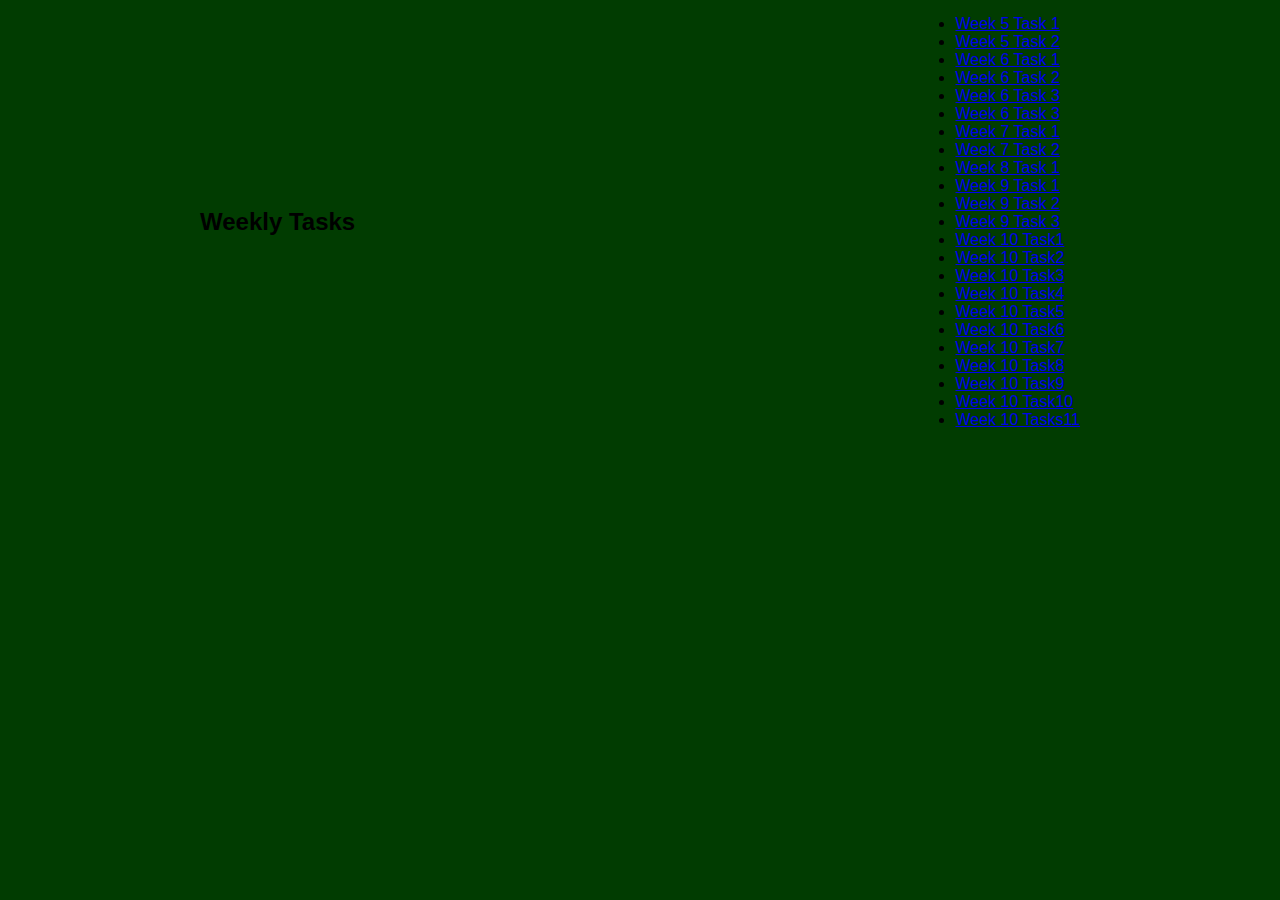
<file: html/portfolio.html>
<!DOCTYPE html>
<html lang="en">
<head>
    <meta charset="UTF-8">
    <meta name="viewport" content="width=device-width, initial-scale=1.0">
    <link rel="stylesheet" href="gallery.css">
    <link rel="stylesheet" href="footer.css">
    <link rel="stylesheet" href="style.css">
    <link rel="stylesheet" href="https://cdnjs.cloudflare.com/ajax/libs/font-awesome/5.15.4/css/all.min.css">
    <title>photoworld</title>
</head>
<body>
    <header>
        
        
<body bgclor=green>
  <h2>Weekly Tasks</h2>
  <ul>
    <li><a href=https://www.figma.com/file/aQmalOhogYwsdoRzTAJ4TW/Untitled?type=design&node-id=0-1&mode=design&t=V8xmMjTsDj6pjyos-0
    <li><a href="file:///C:/Users/Dell/Desktop/it project/task/Ex 1.html">Week 5 Task 1 </a></li>
    <li><a href="file:///C:/Users/Dell/Desktop/it project/task/exercise2.html">Week 5 Task 2 </a></li>
    

 


     
     

      <li><a href="file:///C:/Users/Dell/Desktop/it project/task/exercise1.html">Week 6 Task 1 </a></li>
      <li><a href="file:///C:/Users/Dell/Desktop/it project/task/exercise3.html">Week 6 Task 2 </a></li>
      <li><a href="file:///C:/Users/Dell/Desktop/it project/task/exercise2.html">Week 6 Task 3 </a></li>

      

       <li><a href="Lab2/Ex.3/Bus.html">Week 6 Task 3 </a></li>
  <li><a href="file:///C:/Users/Dell/Desktop/it project/task/exercise1.html">Week 7 Task 1 </a></li>
   <li><a href="file:///C:/Users/Dell/Desktop/it project/task/exercise2.html">Week 7 Task 2 </a></li>


   <li><a href="file:///C:/Users/Dell/Desktop/it project/task/task81.html">Week 8 Task 1 </a></li>
   


   <li><a href=" file:///C:/Users/Dell/Desktop/it project/task/task1.html">Week 9 Task 1 </a></li>
   <li><a href=" file:///C:/Users/Dell/Desktop/it project/task/task2.html">Week 9 Task 2 </a></li>
    <li><a href="file:///C:/Users/Dell/Desktop/it project/task/task03.html">Week 9 Task 3</a></li>

     <li><a href="file:///C:/Users/Dell/Desktop/it project/task/1.html">Week 10 Task1 </a></li>
     <li><a href=" file:///C:/Users/Dell/Desktop/it project/task/2.html">Week 10 Task2 </a></li>
     <li><a href=" file:///C:/Users/Dell/Desktop/it project/task/3.html">Week 10 Task3 </a></li>
     <li><a href=" file:///C:/Users/Dell/Desktop/it project/task/4.html">Week 10 Task4 </a></li>
     <li><a href=" file:///C:/Users/Dell/Desktop/it project/task/5.html">Week 10 Task5 </a></li>
     <li><a href=" file:///C:/Users/Dell/Desktop/it project/task/6.html">Week 10 Task6 </a></li>
     <li><a href=" file:///C:/Users/Dell/Desktop/it project/task/7.html">Week 10 Task7 </a></li>
     <li><a href=" file:///C:/Users/Dell/Desktop/it project/task/8.html">Week 10 Task8 </a></li>
     <li><a href=" file:///C:/Users/Dell/Desktop/it project/task/9.html">Week 10 Task9 </a></li>
     <li><a href=" file:///C:/Users/Dell/Desktop/it project/task10/10.html">Week 10 Task10 </a></li>
     <li><a href=" file:///C:/Users/Dell/Desktop/it project/task/11.html">Week 10 Tasks11 </a></li>
</file>
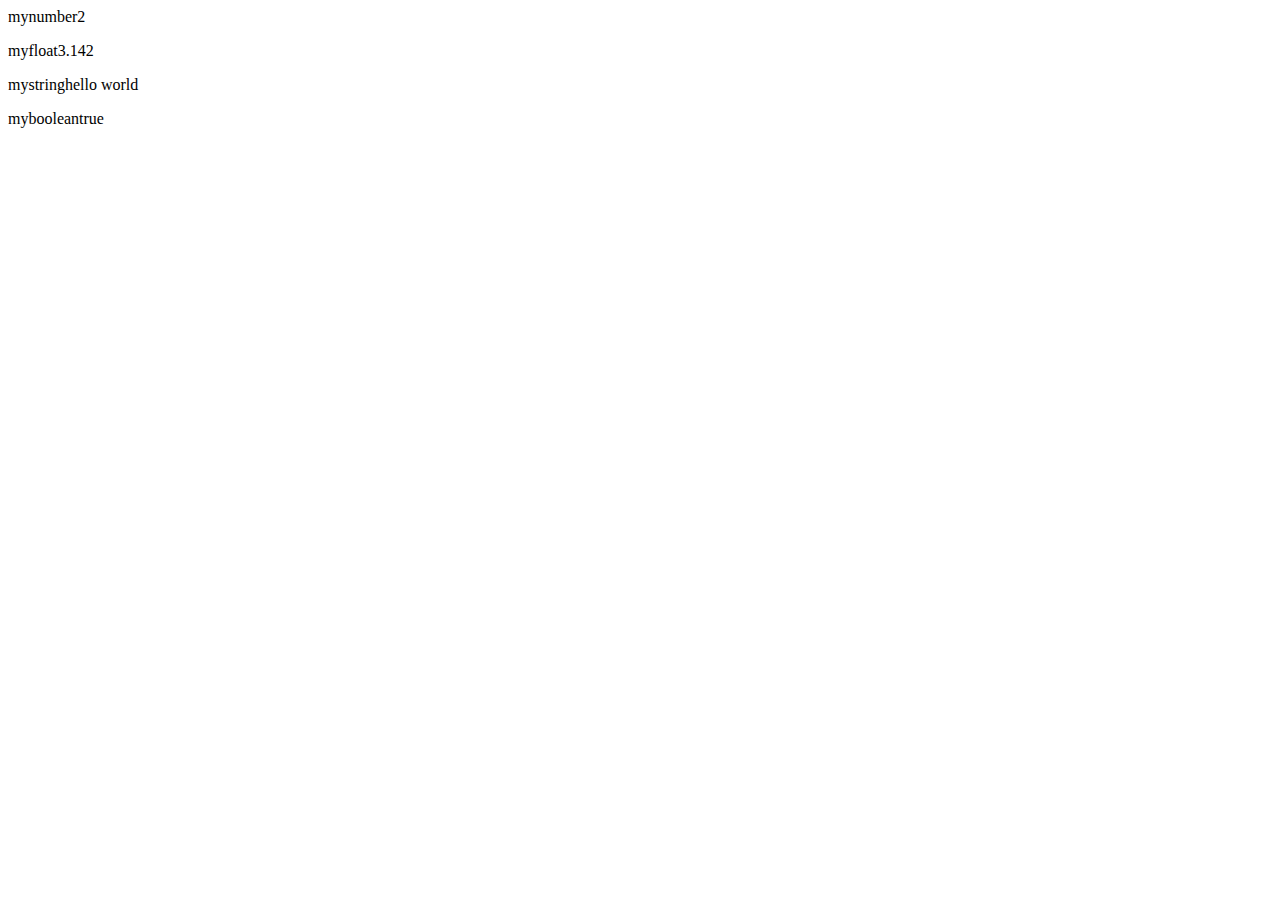
<file: task/1.html>
<html>
    <body>
        <script>
            let number=2;
            let float=3.142;
            let string="hello world";
            let boolean=true;
            document.write("<p>mynumber"+number+"</p>")
            document.write("<p>myfloat"+float+"</p>")
            document.write("<p>mystring"+string+"</p>")
            document.write("<p>myboolean"+boolean+"</p>")
        </script>
    </body>
</html>
</file>
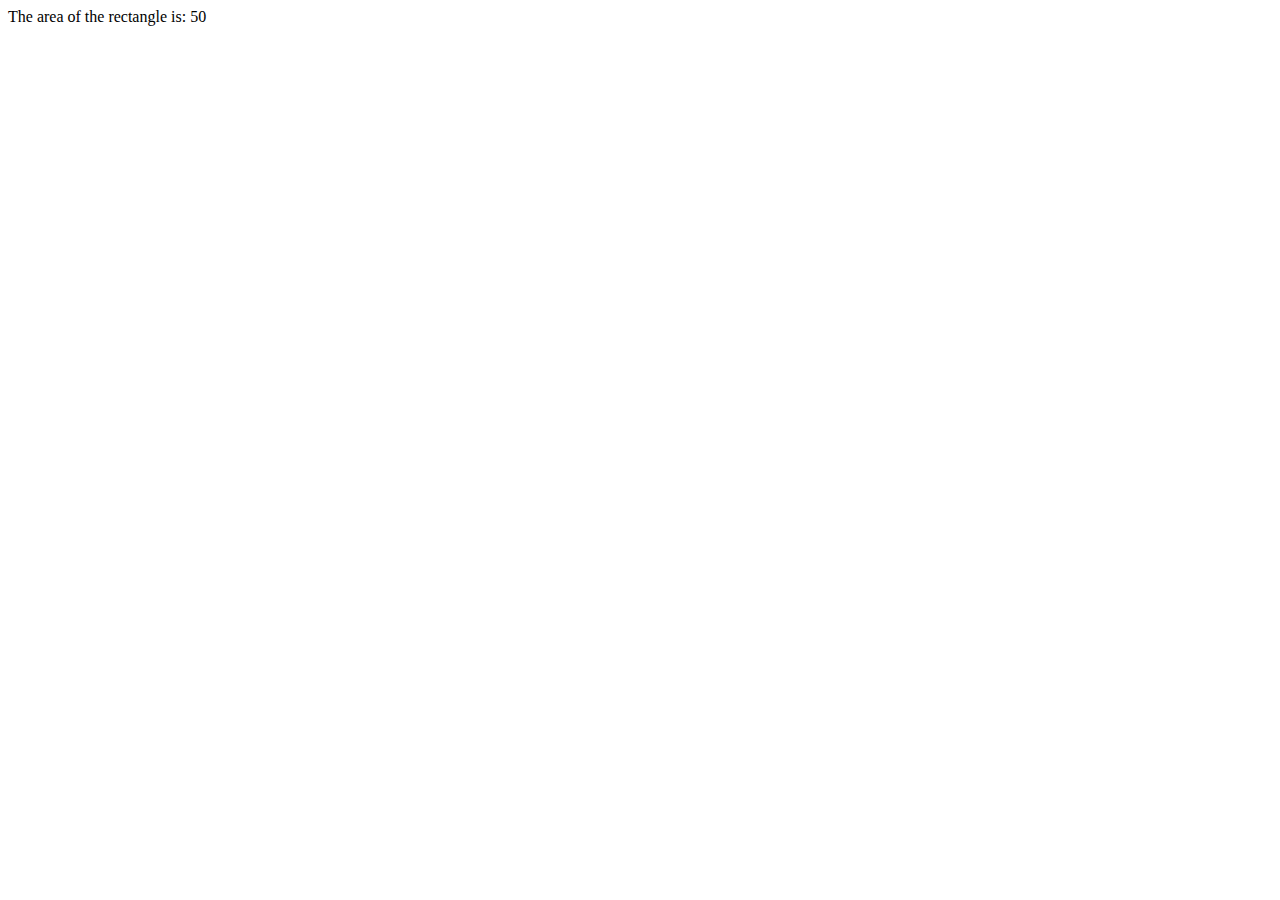
<file: task/10.html>
<html>
    <body>
        <script>
            function calculateRectangleArea(length, breadth) {
                let area = length * breadth;
                return area;
            }
            let area = calculateRectangleArea(5, 10);
            document.write(`The area of the rectangle is: ${area}`);
        </script>
    </body>
</html>
</file>
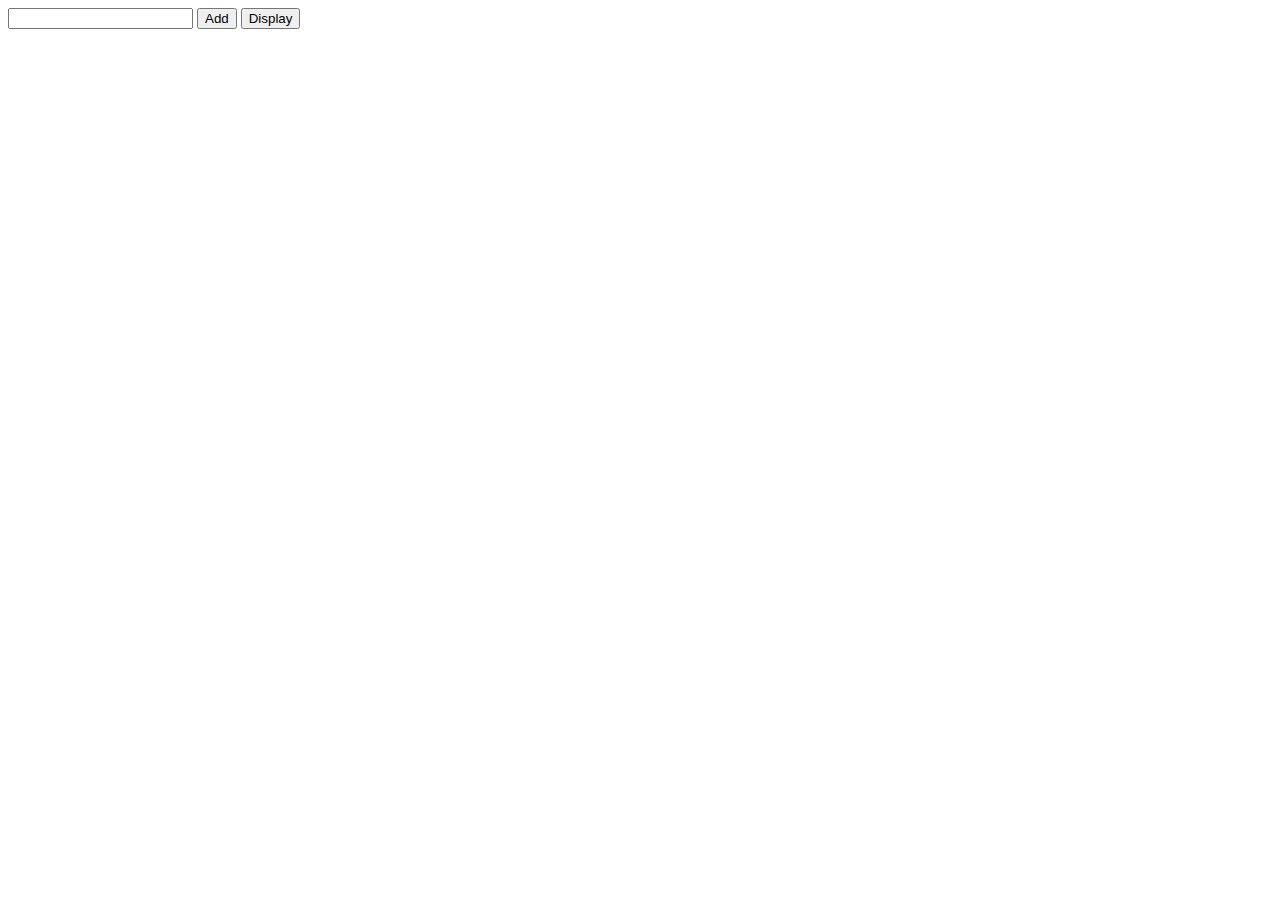
<file: task/11.html>
<htmL>
    <head>
        <title>
           question no 11
        </title>
    </head>
    <body>
        <input type="text" id="text1"></input>
        <input type="button" id="button1" value="Add" onclick="add_item_to_array();"></input>
        <input type="button" id="button2" value="Display" onclick="display_array();"></input>
        <div id="Result"></div>

        <script type="text/javascript">
            var array = [];
            var x = 0;

            function add_item_to_array() {
                array[x] = document.getElementById("text1").value;
                alert("Element: " + array[x] + " Added at index " + x);
                x++;
                document.getElementById("text1").value = "";
            }

            function display_array() {
                var e = "<hr/>";

                for (var y=0; y<array.length; y++) {
                    e += "Element " + y + " = " + array[y] + "<br/>";
                }
                document.getElementById("Result").innerHTML = e;
            }

        </script>
    </body>
</htmL>
</file>
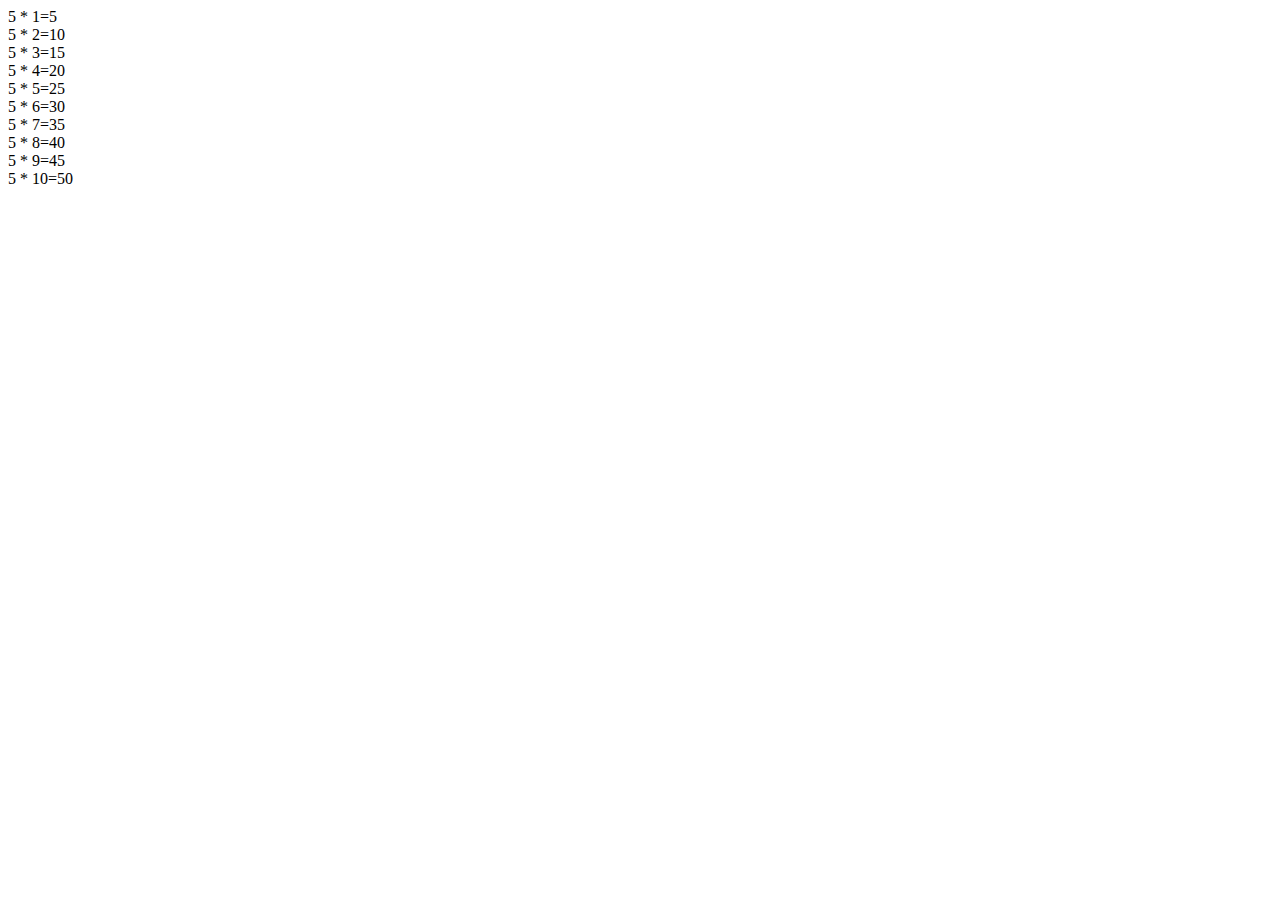
<file: task/5.html>
<html>
    <body>
        <script>
            for (let i=1; i<=10; i++){
                let result=5*i;
                document.write("5 * " + i +"="+ result +"<br>");
            }
        </script>
    </body>
</html>
</file>
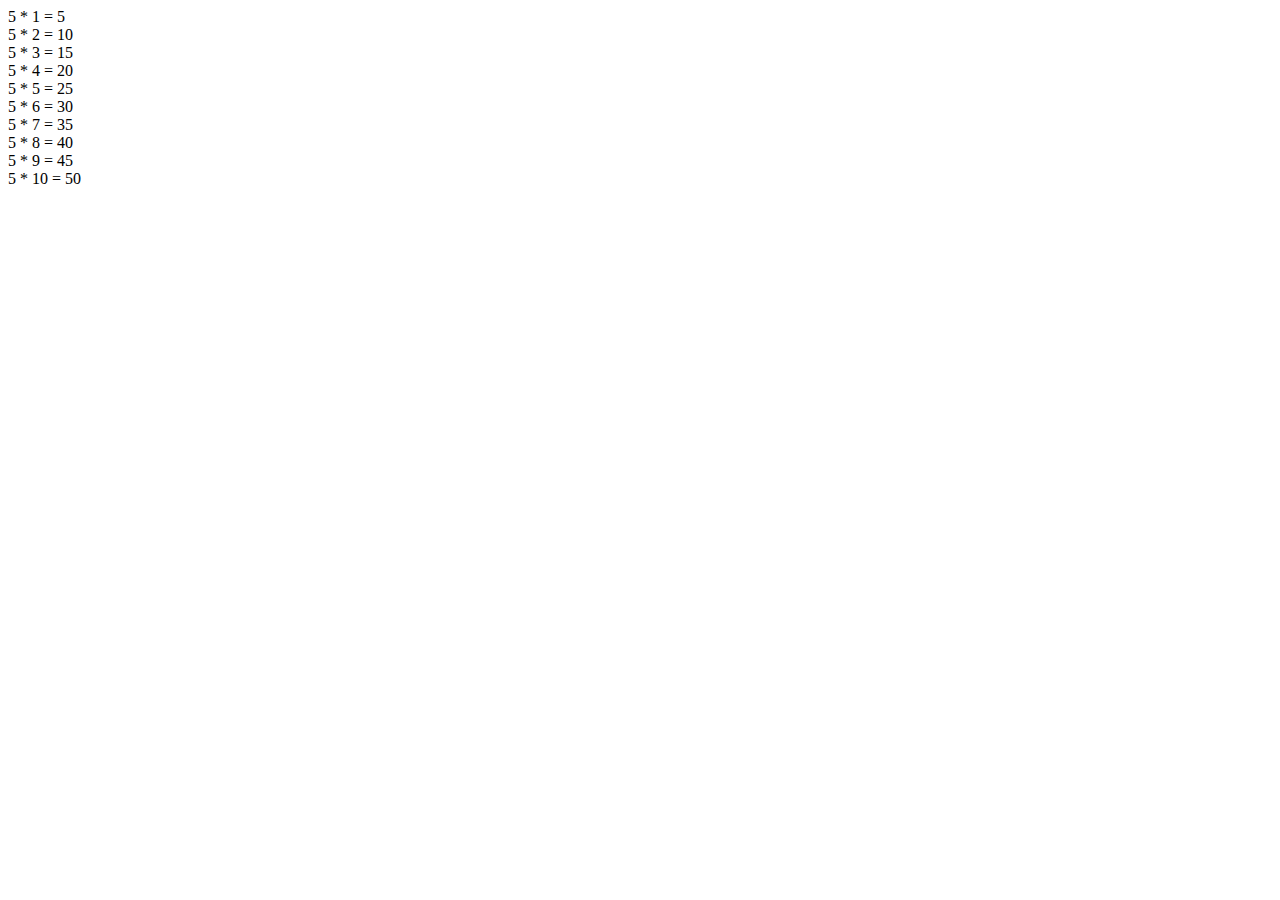
<file: task/6.html>
<htmL>
    <head>
        <title>
            Question number 6
        </title>
    </head>
    <body>
        <script type="text/javascript">
            for (var i = 1; i <= 10; i++) {
                document.write('5 * ' + i + ' = ' + (5 * i) + '<br>');
            }


        </script>
    </body>
</htmL>
</file>
<file: html/gallery.css>
/* (A) WHOLE PAGE */
 * { box-sizing: border-box; }
 body { background: rgb(1, 60, 1); } 
 
 /* (B) HEADING */
 h1 {
   margin-bottom: 10px; 
 }

 .gallery {
  
   display: grid;
   grid-template-columns: repeat(3, 1fr);
   grid-gap: 20px;
   row-gap: 30px; 
 
  
   max-width: 1000px;
   margin: 0 auto;
   overflow: hidden;
 
  
   margin-top: 100px;
 }
 

 .gallery img {
   
   width: 100%;
   height: 200px; 
   padding: 10px;
 
  
   border: 1px solid #ddd;
   background: #fff;
 
   
   object-fit: contain;
   position: relative;
 
   
   margin-bottom: 90px; 
 }
 .content {
     margin: 20px; 
     text-align: left;
     font-family: 'Lucida Sans', 'Lucida Sans Regular', 'Lucida Grande', 'Lucida Sans Unicode', Geneva, Verdana, sans-serif; /* This centers the content horizontally, adjust as needed */
   }
   
   .content h1 {
     margin-bottom: 10px; 
     
   }
   
   .content span {
     font-size: 20px;
      
   }
 

 @media only screen and (max-width: 600px) {
   .gallery {
     grid-template-columns: repeat(2, 1fr);
   }
 }
 

 .gallery img:hover {
   z-index: 9;
   transform: scale(1.3);
   
   transition: transform ease 0.5s;
 }
 
 /* (G) FULLSCREEN MODE */
 .gallery img.full {
   position: fixed;
   top: 0;
   left: 0;
   z-index: 999;
   width: 100vw;
   height: 100vh;
   object-fit: fit;
   background: rgba(0, 0, 0, 0.7);
 }
 
 .gallery img.full:hover {
   z-index: 999;
   transform: none;
 }
</file>
<file: html/footer.css>
footer {
    background-color: #333; /* Dark blue background color */
    color: #fff; /* Text color for links and content */
    padding: 20px 0; /* Add padding to the top and bottom of the footer */
  }
  
  .footer-container {
    max-width: 1200px; /* Set a maximum width for the footer content */
    margin: 0 auto; /* Center the footer content horizontally */
    display: flex; /* Use flexbox for layout */
    flex-wrap: wrap; /* Allow items to wrap to the next line if necessary */
    justify-content: space-between; /* Distribute the elements evenly */
  }
  
  /* Styles for the Navigation Links */
  .footer-nav ul {
    list-style: none;
    margin: 0;
    padding: 0;
    display: flex;
  }
  
  .footer-nav li {
    margin-right: 15px; /* Add spacing between navigation items */
  }
  
  .footer-nav a {
    color: #fff; /* Link text color */
    text-decoration: none;
  }
  
  /* Styles for the Left and Right Sections */
  .footer-left,
  .footer-right {
    width: 45%; /* Set the width for the left and right sections */
  }
  
  /* Styles for the Email Subscription Form */
  .footer-right form {
    display: flex; /* Use flexbox for form layout */
  }
  
  .footer-right input[type="email"] {
    flex: 1; /* Allow the input to expand to fill available space */
    padding: 5px; /* Add padding to the input field */
    margin-right: 5px; /* Add spacing between the input and the submit button */
  }
  
  .footer-right input[type="submit"] {
    background-color: #fff; /* White background color for the submit button */
    color: #333; /* Text color for the submit button */
    border: none; /* Remove default button border */
    padding: 5px 10px; /* Add padding to the submit button */
    cursor: pointer; /* Change cursor to a pointer on hover */
  }
  
  /* Media query for responsiveness (adjust as needed) */
  @media screen and (max-width: 768px) {
    .footer-left,
    .footer-right {
      width: 100%; /* Full width on small screens */
    }
  }
</file>
<file: html/style.css>
* {
    margin: 0;
    padding: 0;
    box-sizing: border-box;
    font-family: "Poppins", sans-serif;
  }
  
  header {
    z-index: 999;
    position: absolute;
    top: 0;
    left: 0;
    width: 100%;
    display: flex;
    justify-content: space-between;
    align-items: center;
    padding: 15px 200px;
    transition: 0.4s ease;
  }
  
  header .brand {
    color: #f3e7e7;
    font-size: 1.8em;
    font-weight: 700;
    text-transform: uppercase;
    text-decoration: none;
    font-family: 'Comic Sans MS', cursive;
    margin-right: 10px;
  }
  
  header .navigation {
    position: relative;
  }
  
  header .navigation .navigation-items a {
    position: relative;
    color: #eee5e5;
    font-size: 1.5em;
    margin: 20px;
    font-weight: 500;
    text-decoration: none;
    margin-left: 30px;
    transition: 0.3s;
  }
  
  header .navigation .navigation-items a:before {
    content: '';
    position: absolute;
    background: #f0eded;
    width: 0;
    height: 3px;
    bottom: 0;
    left: 0;
    transition: 0.3s ease;
  }
  
  header .navigation .navigation-items a:hover:before {
    width: 100%;
  }
  
  section {
    padding: 200px 300px;
  }
  
  .home {
    position: static;
    width: 100%;
    min-height: 100vh;
    display: flex;
    justify-content: center;
    flex-direction: column;
    background: url("c/uers/dell/desktop/it project/waterfall.jpg") no-repeat center center fixed;
    background-size: cover; /* Corrected typo here */
  }
  
  .home .content {
    z-index: 888;
    color: #fff;
    width: 70%;
    margin-top: 50px;
  }
  
  .home .content h1 {
    font-size: 4em;
    font-weight: 900;
    text-transform: uppercase;
    letter-spacing: 5px;
    line-height: 75px;
    margin-bottom: 40px;
    font-family: 'lucida', cursive;
  }
  
  .home .content h1 span {
    font-size: 1.2em;
    font-weight: 700;
    font-family: 'lucida', cursive;
  }
  
  .home .content p {
    margin-bottom: 65px;
  }
  
  .home .content a {
    background: #fff;
    padding: 15px 35px;
    color: #1680AC;
    font-size: 1.2em;
    font-weight: 500;
    text-decoration: none;
    border-radius: 2px;
  }
  
  .home .media-icons {
    z-index: 888;
    position: absolute;
    right: 30px;
    display: flex;
    flex-direction: column;
    transition: 0.5s ease;
  }
  
  .home .media-icons a {
    color: #fff;
    font-size: 1.6em;
    transition: 0.3s ease;
    margin-bottom: 20px;
  }
  
  .home .media-icons a:not(:last-child) {
    margin-right: 10px;
  }
  
  .home .media-icons a:hover {
    transform: scale(1.3);
  }
  .home img{
    z-index:000;
    position:absolute;
    top:0;
    left:0;
    width:100%;
    height:100%;
    object-fit:cover;
  }
  .slider-navigation {
    z-index: 888;
    position: relative;
    display: flex;
    justify-content: center;
    align-items: center;
    transform: translateY(80px); /* Add a semicolon at the end */
    margin-bottom: 12px;
  }
  .slider-navigation .nav-btn {
    width: 12px;
    height: 12px;
    background: #fff;
    border-radius: 50%;
    cursor: pointer;
    box-shadow: 0 0 2px rgba(255, 255, 255, 0.5);
    transition: 0.3s ease;
}
.slider-navigation .nav-btn.active {
    background: #09a6d4;
  }
  
  .slider-navigation .nav-btn:not(:last-child) {
    margin-right: 20px;
  }
  
  .slider-navigation .nav-btn:hover {
    transform: scale(1.2);
  }
  /* Media query for smaller screens */
  @media (max-width: 1040px) {
    header {
      padding: 12px 20px;
    }
  
    section {
      padding: 100px 20px;
    }
  
    .home .media-icons {
      right: 15px;
    }
  
    .navigation {
        display:none; 
      }
      .navigation.active {
        position: fixed;
        width: 100%;
        height: 100vh;
        top: 0;
        left: 0;
        display: flex;
        justify-content: center;
        align-items: center;
        background: rgba(1, 1, 1, 0.5);
      }
      header.navigation.navigation-items a{
        color:#222;
        font-size:1.2em;
        margin:20px;
      }
      header.navigation.navigation-items a:before{
        background:#222;
        height:5px;
      }
      header .navigation .navigation-items {
        background: #fff;
        width: 600px;
        max-width: 600px;
        margin: 20px;
        padding: 40px;
        display: flex;
        flex-direction: column;
        align-items: center;
        border-radius: 5px;
        box-shadow: 0 5px 25px rgba(1, 1, 1, 0.2);
      }

    }
  
  
  /* Additional styles for .menu-btn (if it's related) */
  .menu-btn {
    background: url(menu.png) no-repeat;
    background-size: 30px;
    background-position: center;
    width: 40px;
    height: 40px;
    cursor: pointer;
    transition: 0.3s ease;
  }

  .menu-btn.active{
    z-index:999;
    baackground:url(close.png)no-repeat;
    background-size:25px;
    background-position:center;
    transition:0.3s ease;
  }
</file>
